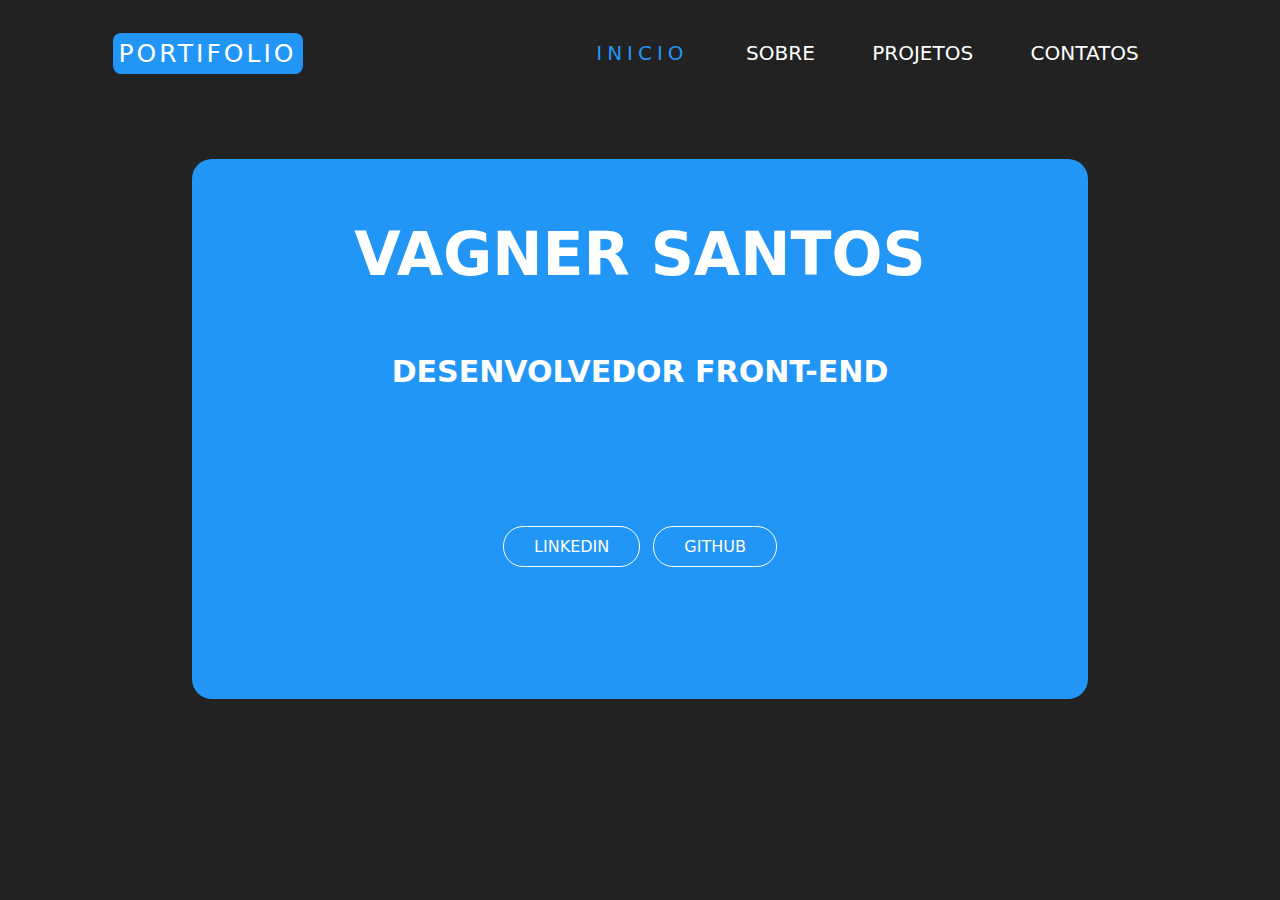
<file: index.html>
<!DOCTYPE html>
<html lang="pt-br">

<head>
    <meta charset="UTF-8">
    <meta http-equiv="X-UA-Compatible" content="IE=edge">
    <meta name="viewport" content="width=device-width, initial-scale=1.0">
    <link rel="stylesheet" href="style.css">
    <link rel="shortcut icon" href="./img/icon.webp" type="image/x-icon">
    <title>PORTIFOLIO</title>
</head>

<body>
    <nav>
        <div class="logo">
            <h4 class="title-logo">PORTIFOLIO</h4>
        </div>
        <ul class="nav-links">
            <a id="active" href="./index.html">Inicio</a>
            <a href="./About/index.html">Sobre</a>
            <a href="./Projects/index.html">Projetos</a>
            <a href="./contacts/index.html">Contatos</a>

        </ul>
        <div class="burger">
            <div class="line1"></div>
            <div class="line2"></div>
            <div class="line3"></div>
        </div>
    </nav>

    <main class="container">


        <h1 class="title">Vagner Santos</h1>
        <h2 class="subtitle">Desenvolvedor Front-end</h2>

        <div class="box-links">
            <a href="https://www.linkedin.com/in/vagner0795/" class="social-media">LinkedIn</a>
            <a href="https://github.com/vagner0795" class="social-media">GitHub</a>
        </div>
    </main>


</body>
<script src="scripts.js"></script>

</html>
</file>
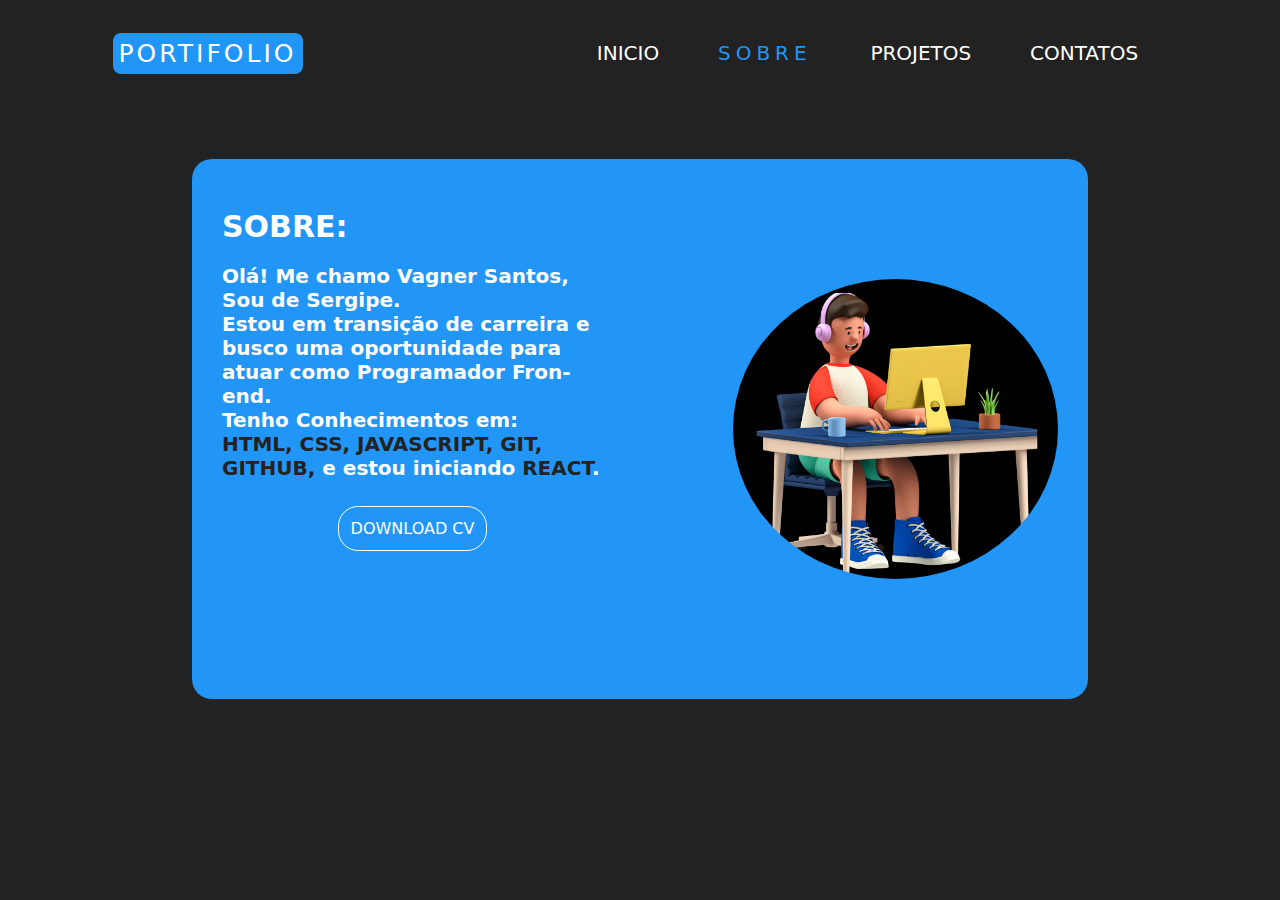
<file: About/index.html>
<!DOCTYPE html>
<html lang="pt-br">

<head>
    <meta charset="UTF-8">
    <meta http-equiv="X-UA-Compatible" content="IE=edge">
    <meta name="viewport" content="width=device-width, initial-scale=1.0">
    <link rel="stylesheet" href="style.css">
    <link rel="shortcut icon" href="../img/icon.webp" type="image/x-icon">
    <title>SOBRE</title>
</head>

<body>
    <nav>
        <div class="logo">
            <h4 class="title-logo">PORTIFOLIO</h4>
        </div>
        <ul class="nav-links">
            <a href="../index.html">Inicio</a>
            <a id="active" href="../About/index.html">Sobre</a>
            <a href="../Projects/index.html">Projetos</a>
            <a href="../contacts/index.html">Contatos</a>

        </ul>
        <div class="burger">
            <div class="line1"></div>
            <div class="line2"></div>
            <div class="line3"></div>
        </div>
    </nav>

    <main class="container">
        <div class="box-title">
            <h1 class="title">Sobre:</h1>
            <p class="paragraph">Olá! Me chamo Vagner Santos, Sou de Sergipe. 
                <br>
                Estou em transição de carreira e busco uma oportunidade para atuar como Programador Fron-end.
                <br>
                Tenho Conhecimentos em: 
                <br>
                <span class="skills">HTML, CSS, JAVASCRIPT, GIT, GITHUB,</span> e estou iniciando <span class="skills">REACT</span>.

            </p>

            <br>
            
            <a href="../About/resume/resume.pdf" class="download-button" target="_blank">Download CV</a>
        </div>
        <div class="box-image">
            <img src="../img/about-image.png" alt="about-image" class="about-image">
        </div>


    </main>


</body>
<script src="../scripts.js"></script>

</html>
</file>
<file: style.css>
/* Body Desktop*/

body {
  margin: 0;
  padding: 0;
  font-family: sans-serif;
  overflow: hidden;
  background-color: #222;

}

* {
  text-decoration: none;
  color: #fff;
  box-sizing: border-box;
  font-family: system-ui, -apple-system, BlinkMacSystemFont, 'Segoe UI', Roboto, Oxygen, Ubuntu, Cantarell, 'Open Sans', 'Helvetica Neue', sans-serif;


}

/* Header */

nav {
  background: #222;
  display: flex;
  justify-content: space-around;
  align-items: center;
  color: #fff;
}

.title-logo {
  font-size: 25px;
  letter-spacing: 3px;
  background-color: #2196f6;
  padding: 6px;
  border-radius: 8px;
  font-weight: 200;
}

.nav-links {
  display: flex;
  justify-content: space-around;
  width: 50%;
  text-transform: uppercase;
}

.nav-links a {
  display: block;
  text-transform: uppercase;
  text-decoration: none;
  color: #fff;
  font-size: 20px;
  border-bottom: 2px solid transparent;
  transition: 0.5s ease;
  transform: translateX(0%);
  padding: 5px 10px;
  border-radius: 8px;
}

#active {
  color: #2196f6;
  letter-spacing: 5px;
}

.nav-links a:hover {
  color: #2196f6;
  letter-spacing: 5px;
  transition: 0.6s ease-in-out;
}

.burger {
  display: none;
}

.burger div {
  width: 25px;
  height: 3px;
  background: #fff;
  margin: 5px;
  transition: all 0.5s ease;
}

/* Main */


.container {
  max-width: 70%;
  height: 60vh;
  background-color: #2196f6;
  margin: auto;
  margin-top: 4%;
  border-radius: 20px;
  padding: 20px;
  display: flex;
  align-items: center;
  flex-direction: column;
}


.title {
  font-size: 60px;
  text-transform: uppercase;
  text-align: center;


}

.subtitle {
  font-size: 30px;
  text-transform: uppercase;
  text-align: center;

}

.box-links {
  width: 300px;
  height: 300px;
  display: flex;
  justify-content: space-evenly;
  align-items: center;

}

.social-media {
  border: 1px solid #fff;
  text-align: center;
  text-transform: uppercase;
  padding:10px 30px;
  border-radius: 20px;
}

.social-media:hover {
  background-color: #808080;
  transition: .6s ease-in-out;
}

/* Mobile */

@media (max-width: 760px) {
  nav {
    justify-content: space-between;
    padding: 0 5vw;
  }

  .nav-links {
    position: absolute;
    right: 0;
    top: 10vh;
    min-height: 92vh;
    background: #222;
    background-size: cover;
    display: flex;
    flex-direction: column;
    align-items: center;
    justify-content: center;
    gap: 100px;
    width: 50%;
    margin: 0;
    padding: 0;
    transform: translateX(100%);
    transition: All 0.5s ease-in;
  }

  .nav-links a {
    opacity: 0;

  }

  .burger {
    display: block;
  }

}

@media (max-width: 640px) {
  nav {
    justify-content: space-between;
    padding: 0 5vw;
  }
}

.nav-active {
  transform: translateX(0);
}

@media (max-width: 460px) {
  body{
    overflow: hidden;
  }


  /* Header */

  .nav-links {
    width: 100%;
    transition: All 0.5s ease;
  }



  /* Main */

  .container {
    margin: auto;
    margin-top: 20%;
    max-width: 80%;
    height: 50%;
    align-items: center;

  }

  .title-logo {
    font-size: 20px;
  }

  .title {
    font-size: 30px;
    margin: 30px 0;
  }

  .subtitle {
    font-size: 25px;
  }

  .box-links {
    margin-top: 20px;
    height: 100px;

  }

  .social-media {
    padding: 15px;
  }

  .image {
    width: 200px;
    height: 200px;
    border-radius: 50%;
    margin-top: 20px;
    display: block;
  }

}

.nav-active {
  transform: translateX(0);
}





/* Animation */

@keyframes navLinkFade {
  from {
    opacity: 0;
    transform: translateX(50px);
  }

  to {
    opacity: 1;
    transform: translateX(0);
  }
}

.toggle .line1 {
  transform: rotate(-45deg) translate(-5px, 6px);
}

.toggle .line2 {
  opacity: 0;
}

.toggle .line3 {
  transform: rotate(45deg) translate(-5px, -6px);
}
</file>
<file: About/style.css>
/* Body Desktop*/

body {
  margin: 0;
  padding: 0;
  font-family: sans-serif;
  overflow: hidden;
  background-color: #222;

}

* {
  text-decoration: none;
  color: #fff;
  box-sizing: border-box;
  font-family: system-ui, -apple-system, BlinkMacSystemFont, 'Segoe UI', Roboto, Oxygen, Ubuntu, Cantarell, 'Open Sans', 'Helvetica Neue', sans-serif;


}

/* Header */

nav {
  background: #222;
  display: flex;
  justify-content: space-around;
  align-items: center;
  color: #fff;
}

.title-logo {
  font-size: 25px;
  letter-spacing: 3px;
  background-color: #2196f6;
  padding: 6px;
  border-radius: 8px;
  font-weight: 200;
}

.nav-links {
  display: flex;
  justify-content: space-around;
  width: 50%;
  text-transform: uppercase;
}

.nav-links a {
  display: block;
  text-transform: uppercase;
  text-decoration: none;
  color: #fff;
  font-size: 20px;
  border-bottom: 2px solid transparent;
  transition: 0.5s ease;
  transform: translateX(0%);
  padding: 5px 10px;
  border-radius: 8px;
}

#active {
  color: #2196f6;
  letter-spacing: 5px;
}

.nav-links a:hover {
  color: #2196f6;
  letter-spacing: 5px;
  transition: 0.6s ease-in-out;
}

.burger {
  display: none;
}

.burger div {
  width: 25px;
  height: 3px;
  background: #fff;
  margin: 5px;
  transition: all 0.5s ease;
}

/* Main */


.container {
  max-width: 70%;
  height: 60vh;
  background-color: #2196f6;
  margin: auto;
  margin-top: 4%;
  border-radius: 20px;
  padding: 30px;
  display: flex;
  gap: 15%;
}

.title {
  font-size: 30px;
  align-items: flex-start;
  text-transform: uppercase;
}

.paragraph {
  font-size: 20px;
  font-weight: 600;
}

.skills{
  color: #222;
}

.download-button{
  padding: 12px;
  border: 1px solid #ffffff;
  text-transform: uppercase;
  margin: 30%;
  border-radius: 20px;

}

.download-button:hover{
  background-color: #808080;
  transition: 0.7s ease-in-out;
}

.box-image{
  display: flex;
  align-items: center;
}

.about-image{
  max-width: 500px;
  height: 300px;
  border-radius: 50%;


}


/* Mobile */

@media (max-width: 760px) {
  nav {
    justify-content: space-between;
    padding: 0 5vw;
  }

  .nav-links {
    position: absolute;
    right: 0;
    top: 10vh;
    min-height: 92vh;
    background: #222;
    background-size: cover;
    display: flex;
    flex-direction: column;
    align-items: center;
    justify-content: center;
    gap: 100px;
    width: 50%;
    margin: 0;
    padding: 0;
    transform: translateX(100%);
    transition: All 0.5s ease-in;
  }

  .nav-links a {
    opacity: 0;

  }

  .burger {
    display: block;
  }

}

@media (max-width: 640px) {
  nav {
    justify-content: space-between;
    padding: 0 5vw;
  }
}

.nav-active {
  transform: translateX(0);
}

@media (max-width: 460px) {


  /* Header */

  .nav-links {
    width: 100%;
    transition: All 0.5s ease;
  }



  /* Main */

  .container {
    margin: auto;
    margin-top: 20%;
    max-width: 80%;
    height: 50%;
    align-items: center;
    flex-direction: column;
    gap: 100px;

  }

  .title-logo {
    font-size: 20px;
  }

  .title {
    font-size: 35px;
    margin: 30px 0;
  }

  .download-button{
    margin: 20%;
  }

  .about-image{
    max-width: 250px;
    height: 250px;
  }



}

.nav-active {
  transform: translateX(0);
}





/* Animation */

@keyframes navLinkFade {
  from {
    opacity: 0;
    transform: translateX(50px);
  }

  to {
    opacity: 1;
    transform: translateX(0);
  }
}

.toggle .line1 {
  transform: rotate(-45deg) translate(-5px, 6px);
}

.toggle .line2 {
  opacity: 0;
}

.toggle .line3 {
  transform: rotate(45deg) translate(-5px, -6px);
}
</file>
